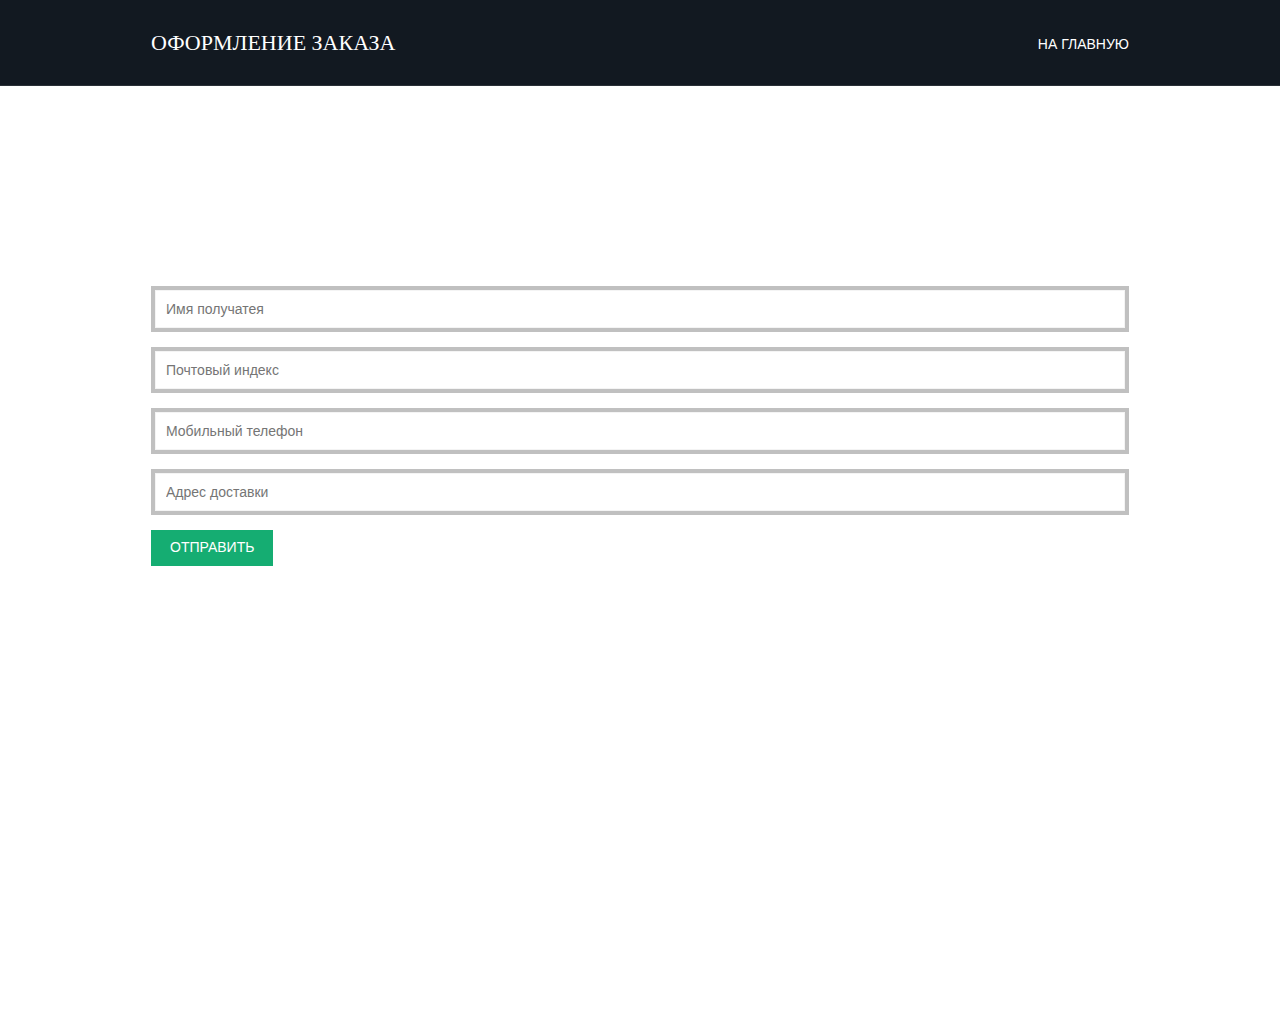
<file: form.html>
<!DOCTYPE html>
<html lang="ru">
<head>
<title>Заметки</title>
<meta charset="utf-8">
<meta name="viewport" content="width=device-width, initial-scale=1.0, maximum-scale=1.0, user-scalable=no">
<link href="layout/styles/layout.css?version=1" rel="stylesheet" type="text/css" media="all">
</head>
<body>
<body id="top">
<div class="bgded">
  <div class="wrapper row1">
    <header id="header" class="hoc clear"> 
      <div id="logo" class="fl_left">
        <h1>Оформление заказа</a></h1>
      </div>
      <nav id="mainav" class="fl_right">
        <ul class="clear">
          <li><a href="index.html">На главную</a></li>

        </ul>
      </nav>
    </header>
  </div>
</div>
<div class="wrapper row3">
    <main class="hoc container clear"> 
		<div id="comments" class="content">
			<div class="container my-4">
				<form name="toDoForm">
					<div class="block clear comma col-10">
						<input name="title" class="form-control" type="text" placeholder="Имя получатея">
					</div>
					<div class="block clear comma col-10">
						<input name="title" class="form-control" type="text" placeholder="Почтовый индекс">
					</div>
					<div class="block clear comma col-10">
						<input name="title" class="form-control" type="text" placeholder="Мобильный телефон">
					</div>
					<div class="block clear comma col-10">
						<input name="title" class="form-control" type="text" placeholder="Адрес доставки">
					</div>	
					<div class="block clear">
						<button type="button" class="btn btn-primary" onclick="addToDo()"> Отправить </button>
					</div>
				</form>
			</div>
			<div class="container my-4 col" id="toDoContainer">
			</div>
		</div>
    </main>
</div>
		
</body>
</file>
<file: layout/styles/layout.css>
@charset "utf-8";
@import url("framework.css");


.row1{border-bottom:1px solid;}
.row2, .row2 a{}
.row3, .row3 a{}
.row4, .row4 a{}
.row5, .row5 a{}

.comma{
	border:4px solid #c0c0c0 !important;
	display: block;
}

#header #logo{margin:30px 0 0 0;}
#header #logo h1{margin:0; padding:0; font-size:22px;}
#header #logo a{color:inherit;}
#header #logo a:hover, #header #logo :first-line{color:#FFFFFF;}

.container{padding:100px 0;}
.container .sidebar nav a{color:inherit; border-color:#F4F4F4;}
.container .sidebar nav a:hover{color:#15AD72;}

#pageintro{padding:200px 0;}
#pageintro *{word-wrap:break-word;}
#pageintro .transbox{display:block; max-width:50%; padding:30px;}
#pageintro .heading{margin-bottom:20px; font-weight:400;}
#pageintro p{margin:0; padding:0; font-size:1.2rem;}
#pageintro footer{margin-top:30px;}
#pageintro .transbox{color:#cee5c6; background-color:rgba(27,32,38,.55);}

.sectiontitle{display:block; max-width:55%; margin:0 auto 80px; text-align:center;}
.sectiontitle *{margin:0;}

.testimonials article *{margin:0; padding:0;}
.testimonials article img{margin-bottom:20px; border-radius:50%;}
.testimonials article blockquote{margin-bottom:20px; padding:20px;}
.testimonials article blockquote::before{top:5px; left:5px; font-size:30px; line-height:30px;}
.testimonials article em{display:block; margin-top:-5px; font-size:.8rem; font-style:normal;}
.testimonials article blockquote{color:#474747; background-color:#FFFFFF;}
.testimonials article blockquote::before{color:rgba(0,0,0,.1);}

.elements article{display:block; position:relative; min-height:80px; padding:0 0 0 70px;}
.elements article::before, .elements article::after{display:table; content:"";}
.elements article::after{clear:both;}
.elements article *{margin:0 0 15px 0;}
.elements article > :last-child{margin-bottom:0;}
.elements article i{display:block; position:absolute; top:0; left:0; width:50px; height:50px; line-height:48px; margin:0; border:1px solid; text-align:center; font-size:20px;}
.elements article .heading{font-size:1.2rem;}

.latest article figure{display:block; position:relative;}
.latest article figure figcaption{position:absolute; top:10px; left:10px; width:50px;}
.latest article figure figcaption *{display:block; margin:0; padding:0; text-align:center; text-transform:uppercase; font-style:normal; line-height:1;}
.latest article figure figcaption time{width:100%;}
.latest article figure figcaption time strong{padding:12px 0; font-size:18px;}
.latest article figure figcaption time em{padding:8px 0;}
.latest article .txtwrap{padding:25px 20px;}
.latest article .txtwrap .heading{margin:0; font-size:1.2rem;}
.latest article .txtwrap .meta li{display:inline-block; font-size:.8rem;}
.latest article .txtwrap .meta li::after{margin-left:5px; content:"|";}
.latest article .txtwrap .meta li:last-child::after{margin:0; content:"";}

#comments ul{margin:0 0 40px 0; padding:0; list-style:none;}
#comments li{margin:0 0 10px 0; padding:15px;}
#comments .avatar{float:right; margin:0 0 10px 10px; padding:3px; border:1px solid;}
#comments address{font-weight:bold;}
#comments time{font-size:smaller;}
#comments .comcont{display:block; margin:0; padding:0;}
#comments .comcont p{margin:10px 5px 10px 0; padding:0;}
#comments form{display:block; width:100%;}
#comments input, #comments textarea{width:100%; padding:10px; border:1px solid;}
#comments textarea{overflow:auto;}
#comments div{margin-bottom:15px;}
#comments input[type="submit"], #comments input[type="reset"]{display:inline-block; width:auto; min-width:150px; margin:0; padding:8px 5px; cursor:pointer;}

#footer{padding:80px 0;}
#footer .heading{margin-bottom:50px; font-size:1.2rem;}
#footer .linklist li{display:block; margin-bottom:15px; padding:0 0 15px 0; border-bottom:1px solid;}
#footer .linklist li:last-child{margin:0; padding:0; border:none;}
#footer .linklist li::before, #footer .linklist li::after{display:table; content:"";}
#footer .linklist li, #footer .linklist li::after{clear:both;}
#footer .contact.linklist li, #footer .contact.linklist li:last-child{position:relative; padding-left:40px;}
#footer .contact li *{margin:0; padding:0; line-height:1.6;}
#footer .contact li i{display:block; position:absolute; top:0; left:0; width:30px; font-size:16px; text-align:center;}
#footer input, #footer button{border:1px solid;}
#footer input{display:block; width:100%; padding:8px;}
#footer button{padding:8px 18px 10px; text-transform:uppercase; font-weight:700; cursor:pointer;}
#footer .heading{color:#FFFFFF;}
#footer hr, #footer .borderedbox, #footer .linklist li{border-color:rgba(255,255,255,.1);}
#footer input, #footer button{border-color:transparent;}
#footer input{color:#FFFFFF; background-color:#0F1620;}
#footer input:focus{border-color:#59A209;}
#footer button{color:#FFFFFF; background-color:#15AD72;}

nav ul, nav ol{margin:0; padding:0; list-style:none;}

#mainav{}
#mainav ul.clear{margin-top:3px;}
#mainav ul{text-transform:uppercase;}
#mainav ul ul{z-index:9999; position:absolute; width:180px; text-transform:none;}
#mainav ul ul ul{left:180px; top:0;}
#mainav li{display:inline-block; position:relative; margin:0 15px 0 0; padding:0;}
#mainav li:last-child{margin-right:0;}
#mainav li li{width:100%; margin:0;}
#mainav li a{display:block; padding:30px 0;}
#mainav li li a{border:solid; border-width:0 0 1px 0;}
#mainav .drop{padding-left:15px;}
#mainav li li a, #mainav li li .drop{display:block; margin:0; padding:10px 15px;}
#mainav .drop::after{top:35px; left:5px;}
#mainav li li .drop::after{top:15px; left:5px;}
#mainav ul ul{visibility:hidden; opacity:0;}
#mainav ul li:hover > ul{visibility:visible; opacity:1;}
#mainav form{display:none; margin:0; padding:0;}
#mainav form select, #mainav form select option{display:block; cursor:pointer; outline:none;}
#mainav form select{width:100%; padding:5px; border:1px solid;}
#mainav form select option{margin:5px; padding:0; border:none;}
#mainav li a{color:inherit;}

#mainav .active a, #mainav a:hover, #mainav li:hover > a{color:#ffd146; background-color:inherit;}

#mainav li li a, #mainav .active li a{color:#FFFFFF; background-color:rgba(0,0,0,.6); border-color:rgba(0,0,0,.6);}
#mainav li li:hover > a, #mainav .active .active > a{color:#FFFFFF; background-color:#15AD72;}
#mainav form select{color:#FFFFFF; background-color:#0F1620; border-color:rgba(255,255,255,.2);}

/*
.sidebar .sdb_holder{margin-bottom:50px;}
.sidebar .sdb_holder:last-child{margin-bottom:0;}
.sidebar nav{display:block; width:100%;}
.sidebar nav li{margin:0 0 3px 0; padding:0;}
.sidebar nav a{display:block; position:relative; margin:0; padding:5px 10px 5px 15px; text-decoration:none; border:solid; border-width:0 0 1px 0;}
.sidebar nav a::after{top:9px; left:5px; content:"\f101";}
.sidebar nav ul ul a{padding-left:35px;}
.sidebar nav ul ul a::after{left:25px;}
.sidebar nav ul ul ul a{padding-left:55px;}
.sidebar nav ul ul ul a::after{left:45px;}*/

.pagination{display:block; width:100%; text-align:center; clear:both;}
.pagination li{display:inline-block; margin:0 2px 0 0;}
.pagination li:last-child{margin-right:0;}
.pagination a, .pagination strong{display:block; padding:8px 11px; border:1px solid; background-clip:padding-box; font-weight:normal;}
.pagination a, .pagination strong{border-color:#F4F4F4;}
.pagination .current *{color:#FFFFFF; background-color:#15AD72;}

table, th, td{border:1px solid; border-collapse:collapse; vertical-align:top;}
table, th{table-layout:auto;}
table{width:100%; margin-bottom:15px;}
th, td{padding:5px 8px;}
td{border-width:0 1px;}

#gallery{display:block; width:100%; margin-bottom:50px;}
#gallery figure figcaption{display:block; width:100%; clear:both;}
#gallery li{margin-bottom:30px;}


body{color:#A8A7A6; background-color:#0F1620;}
a{color:#15AD72;}
a:active, a:focus{background:transparent;}
hr, .borderedbox{border-color:#F4F4F4;}
label span{color:#FF0000; background-color:inherit;}
input:focus, textarea:focus, *:required:focus{border-color:#15AD72;}

.overlay{color:#FFFFFF; background-color:inherit;}
.overlay::after{color:inherit; background-color:rgba(27,32,38,.40);}
.overlay.light{color:#474747;}
.overlay.light::after{background-color:rgba(255,255,255,.8);}

.btn, .btn.inverse:hover{color:#FFFFFF; background-color:#15AD72; border-color:#15AD72;}
.btn:hover, .btn.inverse{color:inherit; background-color:transparent; border-color:inherit;}

.row1{color:#FFFFFF; background-color:rgba(27,32,38,.3); border-color:rgba(255,255,255,.1);}
.row2{color:#474747; background-color:rgba(255,255,255,.8);}
.row3{color:#474747; background-color:#FFFFFF;}
.row4{color:#A8A7A6; background-color:#1B2026;}
.row5, .row5 a{color:#A8A7A6; background-color:#0F1620;}

.elements article i{border-color:#15AD72; background-color:rgba(255,255,255,.2);}
.elements article:hover i{color:#FFFFFF; background-color:#15AD72;}

.latest article figure figcaption{color:#FFFFFF;}
.latest article figure figcaption time strong{background-color:#1B2026;}
.latest article figure figcaption time em{background-color:#0F1620;}
.latest article .txtwrap{color:inherit; background-color:#F8F8F8;}

#popup {
    visibility: hidden; 
    background-color: red; 
    position: absolute;
    top: 10px;
    z-index: 100; 
    height: 100px;
    width: 300px
}

table, th, td, #comments .avatar, #comments input, #comments textarea{border-color:#F4F4F4;}
#comments input:focus, #comments textarea:focus, #comments *:required:focus{border-color:#15AD72;}
th{color:#FFFFFF; background-color:#373737;}
tr, #comments li, #comments input[type="submit"], #comments input[type="reset"]{color:inherit; background-color:#FBFBFB;}
tr:nth-child(even), #comments li:nth-child(even){color:inherit; background-color:#F7F7F7;}
table a, #comments a{background-color:inherit;}


@-ms-viewport{width:device-width;}


@media screen and (min-width:978px){
	.hoc{max-width:978px;}
}
</file>
